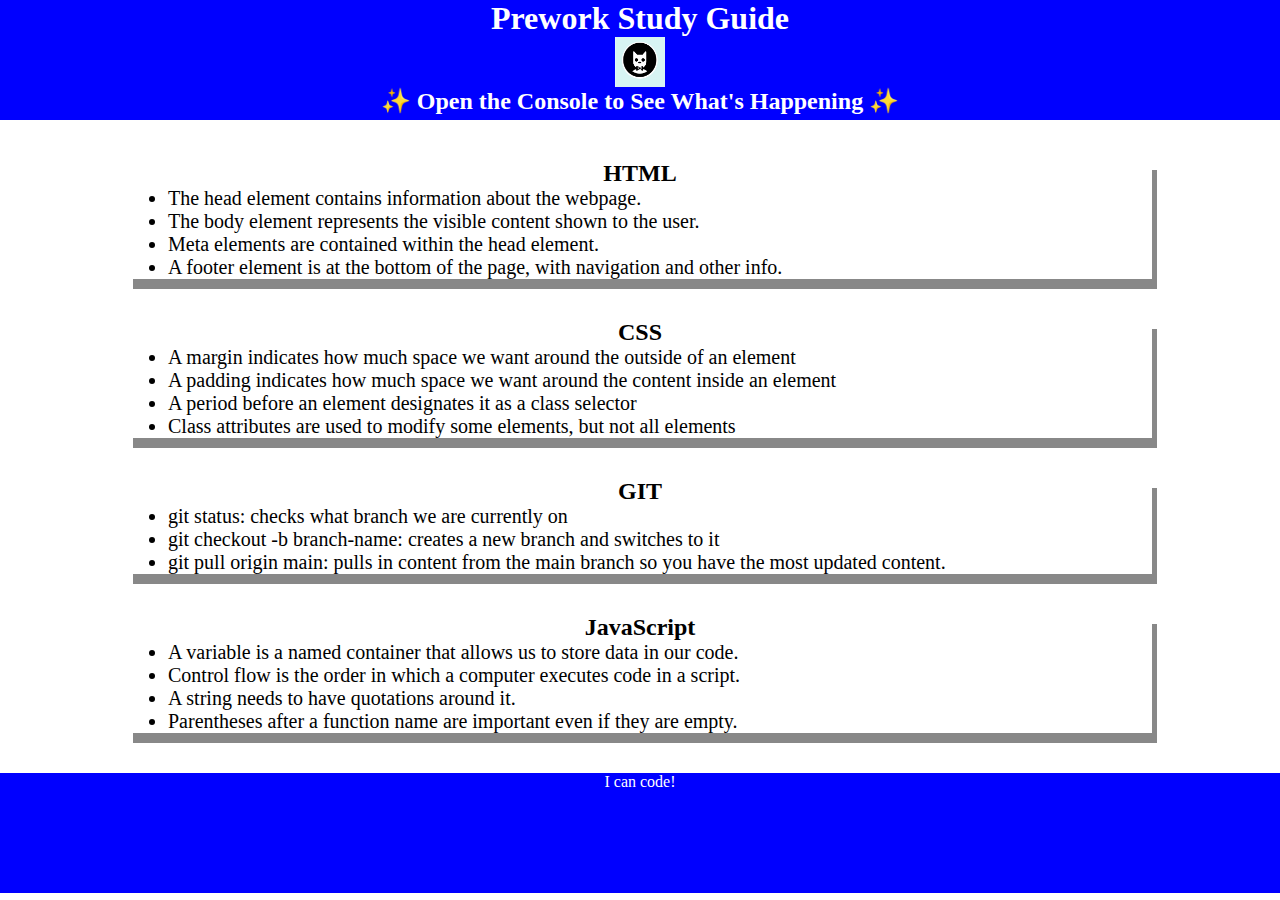
<file: index.html>
<!DOCTYPE html>
<html lang="en">
  <head>
    <meta charset="UTF-8" />
    <meta http-equiv="X-UA-Compatible" content="IE=edge" />
    <meta name="viewport" content="width=device-width, initial-scale=1.0" />
    
    <link rel="stylesheet" href="./assets/style.css">
    <title>Prework Study Guide</title>
  </head>
  <body>
    <header id="top">
      <h1>Prework Study Guide</h1>
      <img src="./assets/bowtie-cat.png" alt="Profile image of cat wearing a bow tie." />
      <h2>✨ Open the Console to See What's Happening ✨</h2>
    </header>
    <main>
     <section class="card" id="html-section">

      <h2>HTML</h2>

      <ul>

        <li>The head element contains information about the webpage.</li>

        <li>The body element represents the visible content shown to the user.</li>

        <li>Meta elements are contained within the head element.</li>

        <li>A footer element is at the bottom of the page, with navigation and other info.</li>
      </ul>

      </section>
      
      <section class="card" id="css-section">

        <h2>CSS</h2>

        <ul>
          <li>A margin indicates how much space we want around the outside of an element</li>
          <li>A padding indicates how much space we want around the content inside an element</li>
          <li>A period before an element designates it as a class selector
          <li>Class attributes are used to modify some elements, but not all elements</li>
          </li> 
        </ul>

      </section>

      <section class="card" id="git-section">

        <h2>GIT</h2>

        <ul>
          <li>git status: checks what branch we are currently on</li>

          <li>git checkout -b branch-name: creates a new branch and switches to it</li>

          <li>git pull origin main: pulls in content from the main branch so you have the most updated content.</li>
        </ul>

      </section>

      <section class="card" id="javascript-section">

        <h2>JavaScript</h2>

        <ul>
          <li>A variable is a named container that allows us to store data in our code.</li>
          <li>Control flow is the order in which a computer executes code in a script.</li>
          <li>A string needs to have quotations around it.</li>
          <li>Parentheses after a function name are important even if they are empty.</li>
        </ul>

      </section>
    </main>

    <footer>
      <p>I can code!</p>
    </footer>
    <script src="./assets/script.js"></script>
  </body>
</html>
</file>
<file: assets/style.css>
* {
    margin: 0;

    padding: 0;
}

header,
footer {
    
    width: 100%;
    height: 120px;
    background-color: blue;
    color: white;

}

h1,
h2 {
    text-align: center;
}

img {

    display: block;
    height: 50px;
    width: 50px;
    margin-left: auto;
    margin-right: auto;
}

ul {

    padding-left: 40px;

    font-size: 20px;
}

p {

    text-align: center;

    font-size: 30 px;
}

.card {

    width: 80%;

    margin: 40px auto;

    border: 5 px solid gray;

    box-shadow: 5px 10px #888888;
    
}
</file>
